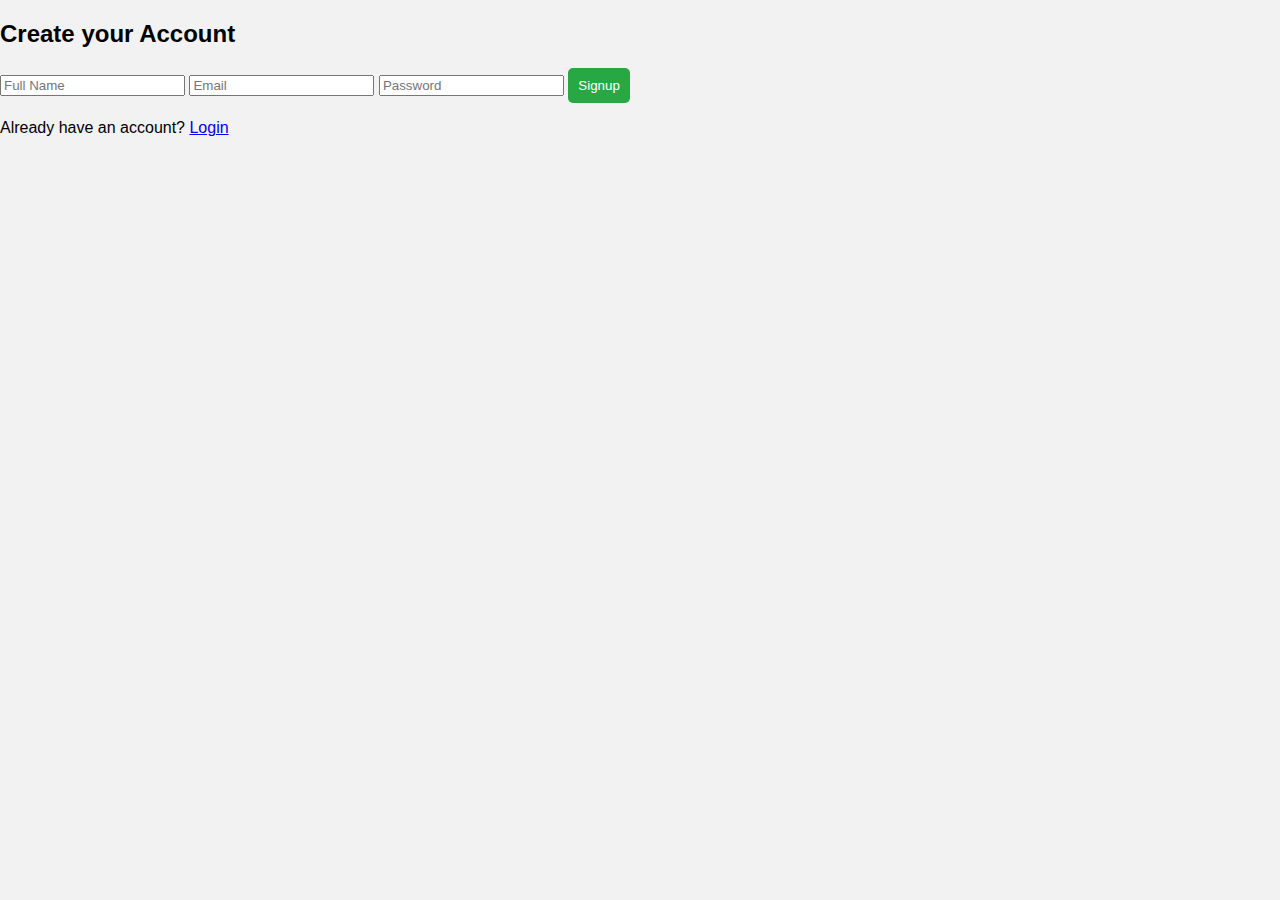
<file: signup.html>
<!DOCTYPE html>
<html lang="en">
<head>
<meta charset="UTF-8">
<meta name="viewport" content="width=device-width, initial-scale=1.0">
<title>Signup - Oasis Store</title>
<link href="https://fonts.googleapis.com/css2?family=Poppins:wght@400;600;700&display=swap" rel="stylesheet">
<link rel="stylesheet" href="style.css">
</head>
<body>

<!-- Signup Form -->
<section class="signup-section">
  <div class="signup-container">
    <h2>Create your Account</h2>
    <form>
      <input type="text" placeholder="Full Name" required>
      <input type="email" placeholder="Email" required>
      <input type="password" placeholder="Password" required>
      <button type="submit">Signup</button>
    </form>
    <p>Already have an account? <a href="index.html">Login</a></p>
  </div>
</section>

</body>
</html>
</file>
<file: style.css>
body {
  margin: 0;
  font-family: Arial, sans-serif;
  background: #f2f2f2;
}

header {
  background: #111;
  color: white;
  padding: 20px;
  text-align: center;
}

.products {
  display: flex;
  justify-content: center;
  gap: 20px;
  margin: 30px;
}

.product {
  background: white;
  padding: 20px;
  width: 220px;
  border-radius: 10px;
  text-align: center;
  box-shadow: 0 0 10px rgba(0,0,0,0.1);
}

button {
  background: #28a745;
  color: white;
  border: none;
  padding: 10px;
  border-radius: 5px;
  cursor: pointer;
}

button:hover {
  background: #218838;
}

.cart {
  background: white;
  margin: 20px;
  padding: 20px;
  border-radius: 10px;
}
@media (max-width: 600px) {
  .products {
    flex-direction: column;
    align-items: center;
  }
}
</file>
